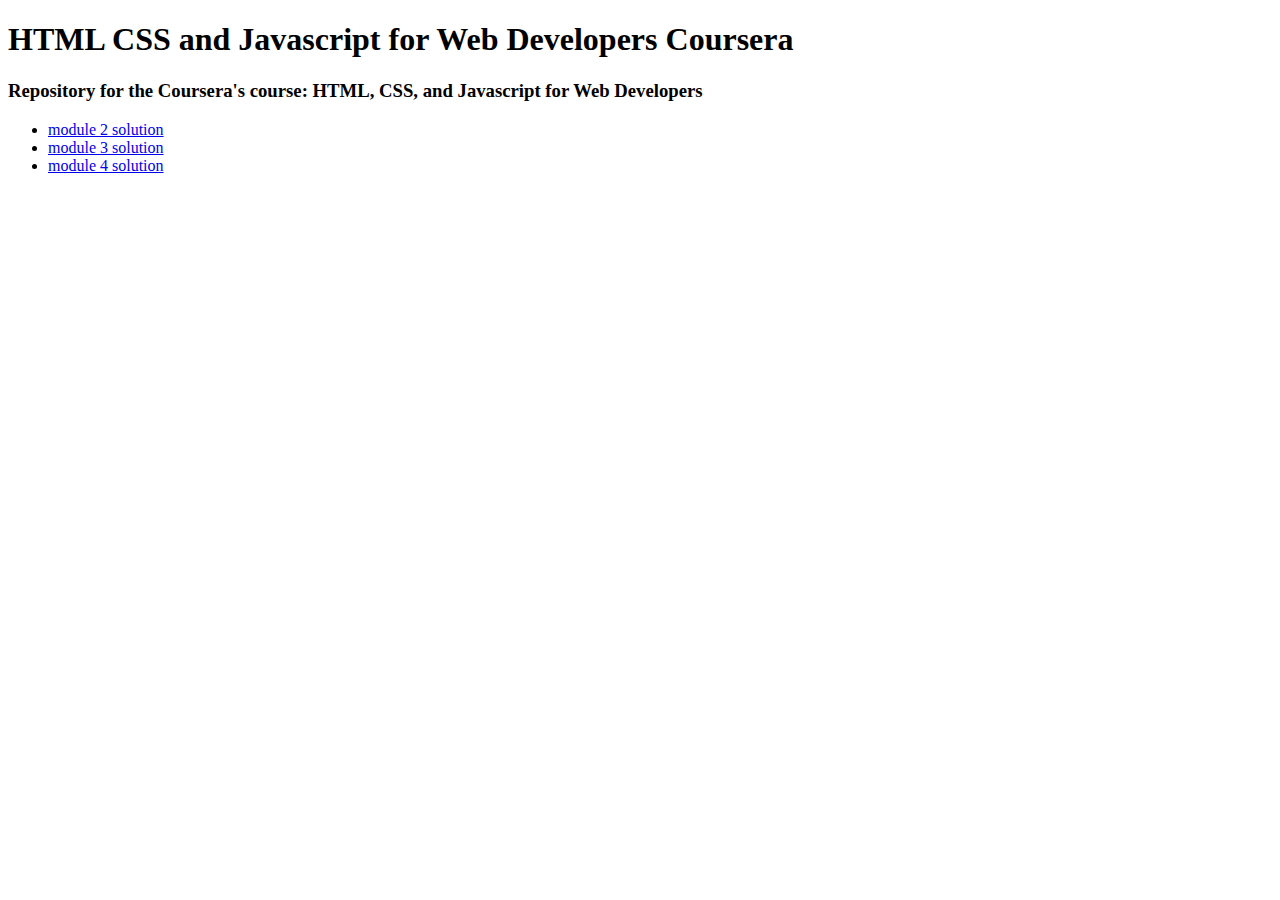
<file: index.html>
<!DOCTYPE html>
<html>
<head>
<meta charset="utf-8">
<meta name="viewport" content="width=device-width, initial-scale=1">
<title>HTML CSS and Javascript for Web Developers Coursera</title>

</head>
<body>
<h1> HTML CSS and Javascript for Web Developers Coursera </h1>
<h3> Repository for the Coursera's course: HTML, CSS, and Javascript for Web Developers </h3>

<ul>
<li> <a href="https://emanueledelsozzo.github.io/HTML-CSS-and-Javascript-for-Web-Developers-Coursera/module2-solution/index.html"> module 2 solution </a>
<li> <a href="https://emanueledelsozzo.github.io/HTML-CSS-and-Javascript-for-Web-Developers-Coursera/module3-solution/index.html"> module 3 solution </a>
<li> <a href="https://emanueledelsozzo.github.io/HTML-CSS-and-Javascript-for-Web-Developers-Coursera/module4-solution/index.html"> module 4 solution </a>
</ul>
</file>
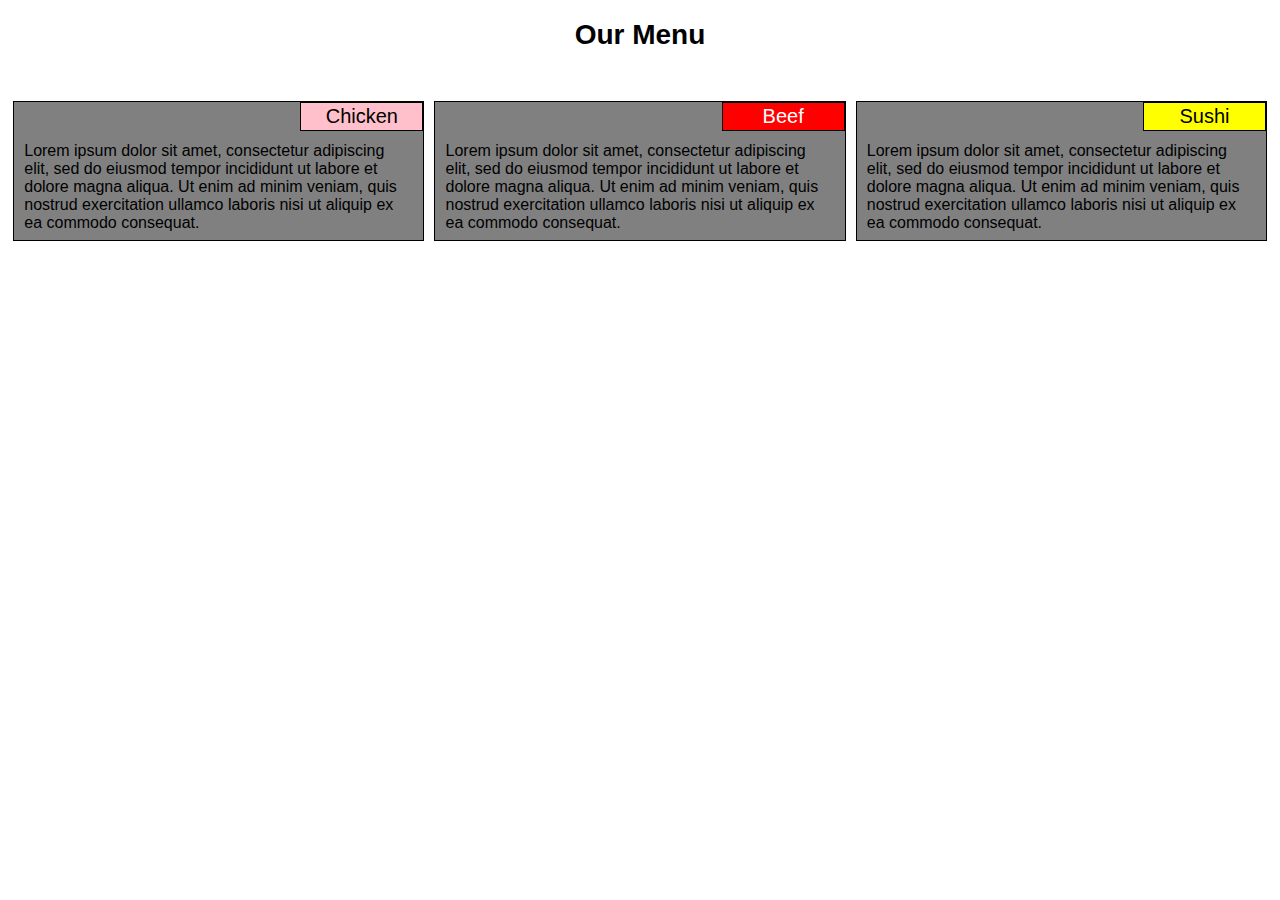
<file: module2-solution/index.html>
<!DOCTYPE html>
<html>
<head>
	<meta charset="utf-8">
	<meta name="viewport" content="width=device-width, initial-scale=1">
	<title>Assignment Solution for Module 2</title>
	<link rel="stylesheet" href="css/style.css">
</head>
<body>
	<h1>Our Menu</h1>
	<div class="row">
		<div class="col-lg-4 col-md-6 col-sm-12">
			<div class="container">
				<div class="food" id="chicken">Chicken</div>
				<p>Lorem ipsum dolor sit amet, consectetur adipiscing elit, sed do eiusmod tempor incididunt ut labore et dolore magna aliqua. Ut enim ad minim veniam, quis nostrud exercitation ullamco laboris nisi ut aliquip ex ea commodo consequat.</p>
			</div>
		</div>
		<div class="col-lg-4 col-md-6 col-sm-12">
			<div class="container">
				<div class="food" id="beef">Beef</div>
				<p>Lorem ipsum dolor sit amet, consectetur adipiscing elit, sed do eiusmod tempor incididunt ut labore et dolore magna aliqua. Ut enim ad minim veniam, quis nostrud exercitation ullamco laboris nisi ut aliquip ex ea commodo consequat.</p>
			</div>
		</div>
		<div class="col-lg-4 col-md-12 col-sm-12">
			<div class="container">
				<div class="food" id="sushi">Sushi</div>
				<p>Lorem ipsum dolor sit amet, consectetur adipiscing elit, sed do eiusmod tempor incididunt ut labore et dolore magna aliqua. Ut enim ad minim veniam, quis nostrud exercitation ullamco laboris nisi ut aliquip ex ea commodo consequat.</p>
			</div>
		</div>
	</div>
</body>
</html>
</file>
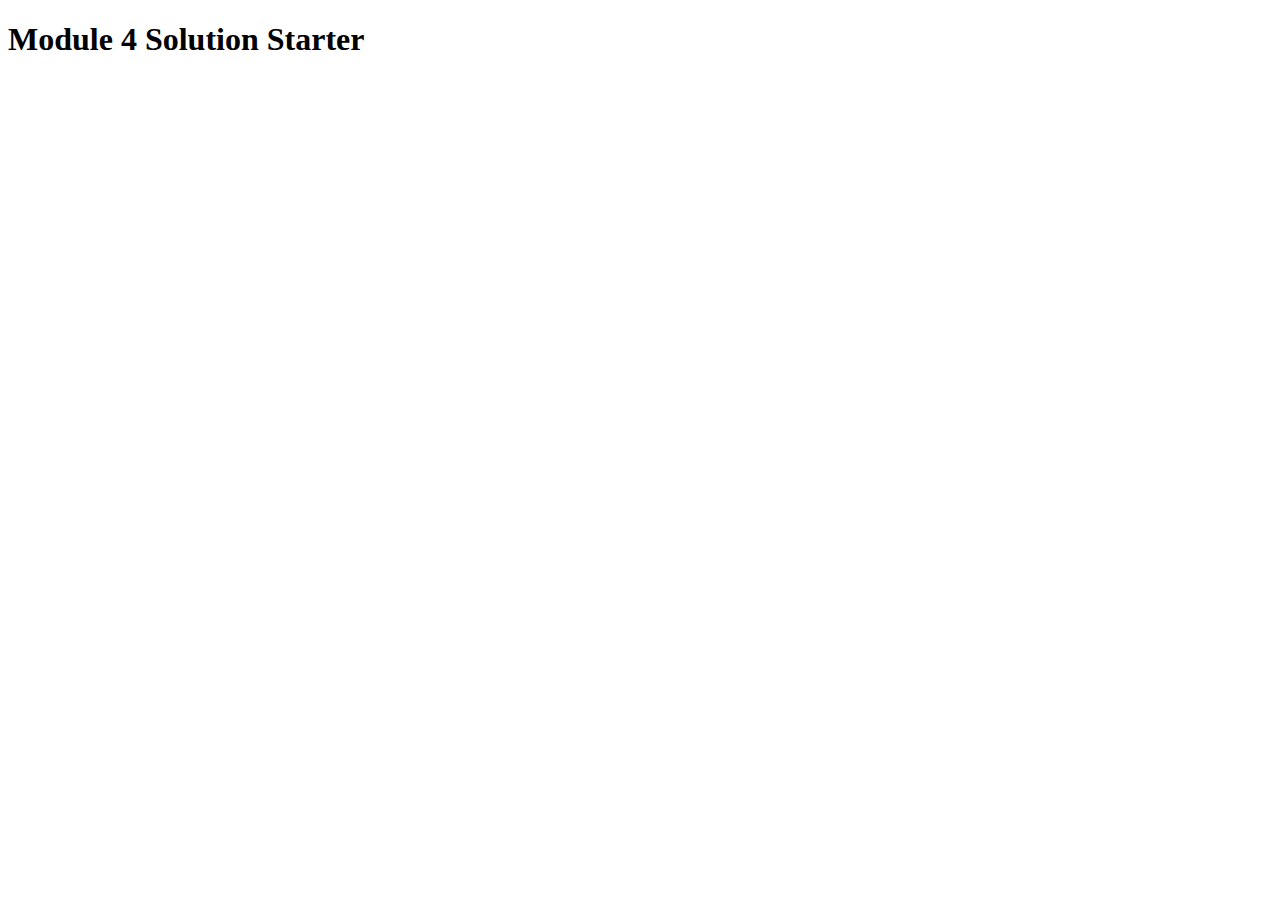
<file: module4-solution/index.html>
<!DOCTYPE html>
<html>
<head>
  <meta charset="utf-8">
  <title>Module 4 Solution Starter</title>
  <script>
    var names = []; // DO NOT REMOVE
  </script>
  <script src="SpeakHello.js"></script>
  <script src="SpeakGoodBye.js"></script>
  <script src="script.js"></script>
</head>
<body>
  <h1>Module 4 Solution Starter</h1>
</body>
</html>
</file>
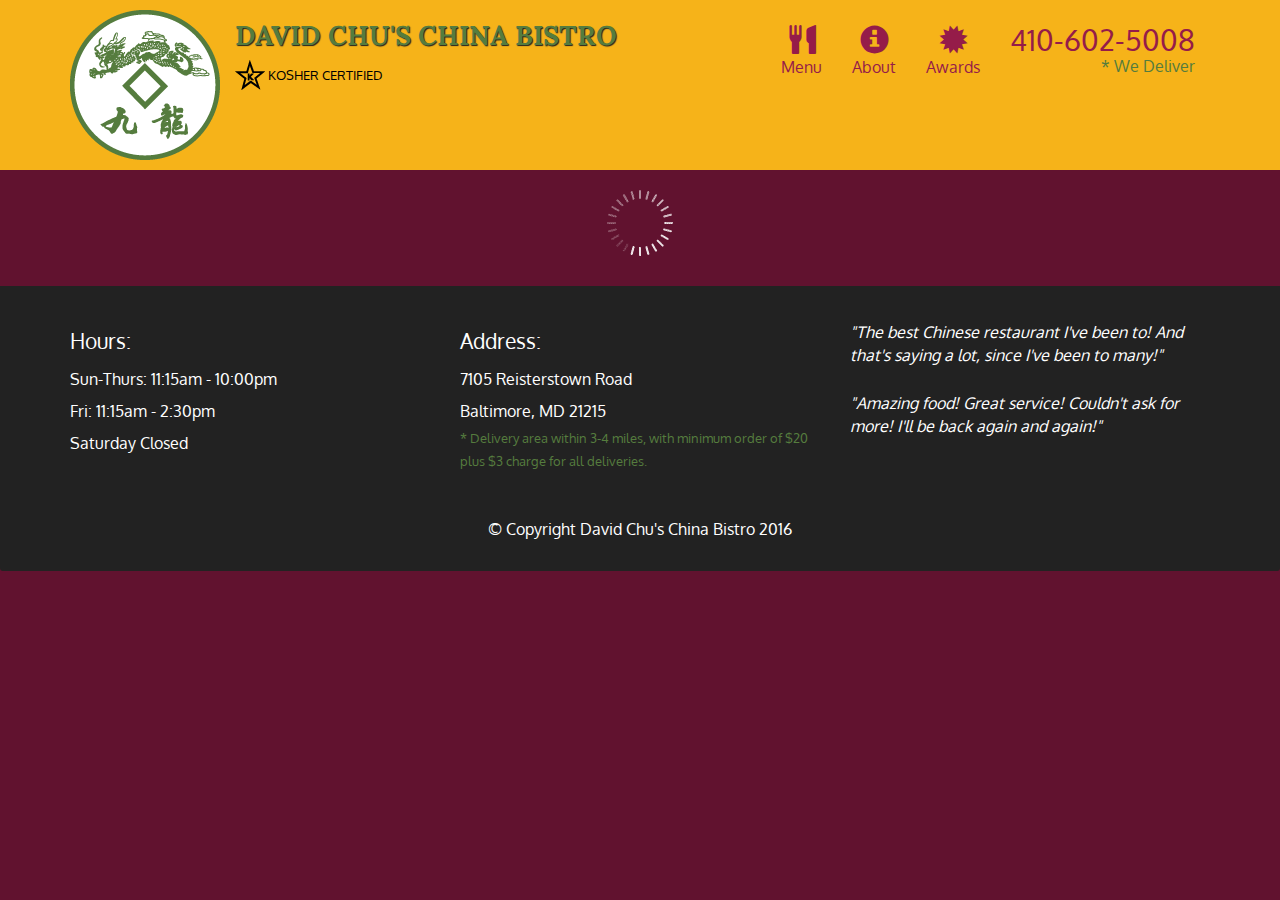
<file: module5-solution/index.html>
<!doctype html>
<html lang="en">
  <head>
    <meta charset="utf-8">
    <meta http-equiv="X-UA-Compatible" content="IE=edge">
    <meta name="viewport" content="width=device-width, initial-scale=1">
    <title>David Chu's China Bistro</title>
    <link rel="stylesheet" href="css/bootstrap.min.css">
    <link rel="stylesheet" href="css/styles.css">
    <link href='https://fonts.googleapis.com/css?family=Oxygen:400,300,700' rel='stylesheet' type='text/css'>
    <link href='https://fonts.googleapis.com/css?family=Lora' rel='stylesheet' type='text/css'>
  </head>
<body>
  <header>
    <nav id="header-nav" class="navbar navbar-default">
      <div class="container">
        <div class="navbar-header">
          <a href="index.html" class="pull-left visible-md visible-lg">
            <div id="logo-img" alt="Logo image"></div>
          </a>

          <div class="navbar-brand">
            <a href="index.html"><h1>David Chu's China Bistro</h1></a>
            <p>
              <img src="images/star-k-logo.png" alt="Kosher certification">
              <span>Kosher Certified</span>
            </p>
          </div>

          <button id="navbarToggle" type="button" class="navbar-toggle collapsed" data-toggle="collapse" data-target="#collapsable-nav" aria-expanded="false">
            <span class="sr-only">Toggle navigation</span>
            <span class="icon-bar"></span>
            <span class="icon-bar"></span>
            <span class="icon-bar"></span>
          </button>
        </div>
        
        <div id="collapsable-nav" class="collapse navbar-collapse">
           <ul id="nav-list" class="nav navbar-nav navbar-right">
            <li id="navHomeButton" class="visible-xs active">
              <a href="index.html">
                <span class="glyphicon glyphicon-home"></span> Home</a>
            </li>
            <li id="navMenuButton">
              <a href="#" onclick="$dc.loadMenuCategories();">
                <span class="glyphicon glyphicon-cutlery"></span><br class="hidden-xs"> Menu</a>
            </li>
            <li>
              <a href="#">
                <span class="glyphicon glyphicon-info-sign"></span><br class="hidden-xs"> About</a>
            </li>
            <li>
              <a href="#">
                <span class="glyphicon glyphicon-certificate"></span><br class="hidden-xs"> Awards</a>
            </li>
            <li id="phone" class="hidden-xs">
              <a href="tel:410-602-5008">
                <span>410-602-5008</span></a><div>* We Deliver</div>
            </li>
          </ul><!-- #nav-list -->
        </div><!-- .collapse .navbar-collapse -->
      </div><!-- .container -->
    </nav><!-- #header-nav -->
  </header>

  <div id="call-btn" class="visible-xs">
    <a class="btn" href="tel:410-602-5008">
    <span class="glyphicon glyphicon-earphone"></span>
    410-602-5008
    </a>
  </div>
  <div id="xs-deliver" class="text-center visible-xs">* We Deliver</div>

  <div id="main-content" class="container"></div>

  <footer class="panel-footer">
    <div class="container">
      <div class="row">
        <section id="hours" class="col-sm-4">
          <span>Hours:</span><br>
          Sun-Thurs: 11:15am - 10:00pm<br>
          Fri: 11:15am - 2:30pm<br>
          Saturday Closed
          <hr class="visible-xs">
        </section>
        <section id="address" class="col-sm-4">
          <span>Address:</span><br>
          7105 Reisterstown Road<br>
          Baltimore, MD 21215
          <p>* Delivery area within 3-4 miles, with minimum order of $20 plus $3 charge for all deliveries.</p>
          <hr class="visible-xs">
        </section>
        <section id="testimonials" class="col-sm-4">
          <p>"The best Chinese restaurant I've been to! And that's saying a lot, since I've been to many!"</p>
          <p>"Amazing food! Great service! Couldn't ask for more! I'll be back again and again!"</p>
        </section>
      </div>
      <div class="text-center">&copy; Copyright David Chu's China Bistro 2016</div>
    </div>
  </footer>

  <!-- jQuery (Bootstrap JS plugins depend on it) -->
  <script src="js/jquery-2.1.4.min.js"></script>
  <script src="js/bootstrap.min.js"></script>
  <script src="js/ajax-utils.js"></script>
  <script src="js/script.js"></script>
</body>
</html>
</file>
<file: module2-solution/css/style.css>
/********** Base styles **********/
* {
	box-sizing: border-box;
	font-family: Helvetica;
}

h1 {
	margin-bottom: 50px;
	text-align: center;
	font-size: 1.75em;
}

p {
	width: 95%;
	margin-right: auto;
	margin-left: auto;
	margin-top: auto;
	padding-top: 40px;
	padding-bottom: 2%;
	margin-bottom: auto;
	color: black;
}

.container {
	border: 1px solid black;
	background-color: grey;
	margin-right: 5px;
	margin-left: 5px;
	position: relative;
	margin-bottom: 15px;
}

.food {
	border: 1px solid black;
	background-color: white;
	text-align: center;
	width: 30%;
	position: absolute;
	padding-top: 2px;
	padding-bottom: 2px;
	left: 70%;
	font-size: 1.25em;
}

#chicken {
	background-color: pink;
	color: black;
}

#beef {
	background-color: red;
	color: white;
}

#sushi {
	background-color: yellow;
	color: black;
}

/* Responsive Framework */

.row {
	width: 100%;
}

/********** Large device only **********/

@media (min-width: 992px) {
	.col-lg-1, .col-lg-2, .col-lg-3, .col-lg-4, .col-lg-5, .col-lg-6, .col-lg-7, .col-lg-8, .col-lg-9, .col-lg-10, .col-lg-11, .col-lg-12 {
		float: left;
		/*border: 1px solid green;*/
	} 

	.col-lg-1 {
		width: 8.33%;
	}

	.col-lg-2 {
		width: 16.66%;
	}

	.col-lg-3 {
		width: 25%;
	}

	.col-lg-4 {
		width: 33.33%;
	}

	.col-lg-5 {
		width: 41.66%;
	}

	.col-lg-6 {
		width: 50%;
	}

	.col-lg-7 {
		width: 58.33%;
	}

	.col-lg-8 {
		width: 66.66%;
	}

	.col-lg-9 {
		width: 74.99%;
	}

	.col-lg-10 {
		width: 83.33%;
	}

	.col-lg-11 {
		width: 91.66%;
	}

	.col-lg-12 {
		width: 100%;
	}
}


/********** Medium device only **********/

@media (min-width: 768px) and (max-width: 991px) {
	.col-md-1, .col-md-2, .col-md-3, .col-md-4, .col-md-5, .col-md-6, .col-md-7, .col-md-8, .col-md-9, .col-md-10, .col-md-11, .col-md-12 {
		float: left;
		/*border: 1px solid green;*/
	} 

	.col-md-1 {
		width: 8.33%;
	}

	.col-md-2 {
		width: 16.66%;
	}

	.col-md-3 {
		width: 25%;
	}

	.col-md-4 {
		width: 33.33%;
	}

	.col-md-5 {
		width: 41.66%;
	}

	.col-md-6 {
		width: 50%;
	}

	.col-md-7 {
		width: 58.33%;
	}

	.col-md-8 {
		width: 66.66%;
	}

	.col-md-9 {
		width: 74.99%;
	}

	.col-md-10 {
		width: 83.33%;
	}

	.col-md-11 {
		width: 91.66%;
	}

	.col-md-12 {
		width: 100%;
	}
}


/********** Small device only **********/

@media (max-width: 767px) {
	.col-sm-1, .col-sm-2, .col-sm-3, .col-sm-4, .col-sm-5, .col-sm-6, .col-sm-7, .col-sm-8, .col-sm-9, .col-sm-10, .col-sm-11, .col-sm-12 {
		float: left;
		/*border: 1px solid green;*/
	} 

	.col-sm-1 {
		width: 8.33%;
	}

	.col-sm-2 {
		width: 16.66%;
	}

	.col-sm-3 {
		width: 25%;
	}

	.col-sm-4 {
		width: 33.33%;
	}

	.col-sm-5 {
		width: 41.66%;
	}

	.col-sm-6 {
		width: 50%;
	}

	.col-sm-7 {
		width: 58.33%;
	}

	.col-sm-8 {
		width: 66.66%;
	}

	.col-sm-9 {
		width: 74.99%;
	}

	.col-sm-10 {
		width: 83.33%;
	}

	.col-sm-11 {
		width: 91.66%;
	}

	.col-sm-12 {
		width: 100%;
	}
}
</file>
<file: module5-solution/css/styles.css>
body {
  font-size: 16px;
  color: #fff;
  background-color: #61122f;
  font-family: 'Oxygen', sans-serif;
}

/** HEADER **/
#header-nav {
  background-color: #f6b319;
  border-radius: 0;
  border: 0;
}

#logo-img {
  background: url('../images/restaurant-logo_large.png') no-repeat;
  width: 150px;
  height: 150px;
  margin: 10px 15px 10px 0;
}

.navbar-brand {
  padding-top: 25px;
}
.navbar-brand h1 { /* Restaurant name */
  font-family: 'Lora', serif;
  color: #557c3e;
  font-size: 1.5em;
  text-transform: uppercase;
  font-weight: bold;
  text-shadow: 1px 1px 1px #222;
  margin-top: 0;
  margin-bottom: 0;
  line-height: .75;
}
.navbar-brand a:hover, .navbar-brand a:focus {
  text-decoration: none;
}
.navbar-brand p { /* Kosher cert */
  color: #000;
  text-transform: uppercase;
  font-size: .7em;
  margin-top: 15px;
}
.navbar-brand p span { /* Star-K */
  vertical-align: middle;
}

#nav-list {
  margin-top: 10px;
}
#nav-list a {
  color: #951C49;
  text-align: center;
}
#nav-list a:hover {
  background: #E7E7E7;
}
#nav-list a span {
  font-size: 1.8em;
}

#phone {
  margin-top: 5px;
}
#phone a { /* Phone number */
  text-align: right;
  padding-bottom: 0;
}
#phone div { /* We Deliver */
  color: #557c3e;
  text-align: right;
  padding-right: 15px;
}

.navbar-header button.navbar-toggle, .navbar-header .icon-bar {
  border: 1px solid #61122f;
}
.navbar-header button.navbar-toggle {
  clear: both;
  margin-top: -30px;
}
/* END HEADER */

/* FOOTER */
.panel-footer {
  margin-top: 30px;
  padding-top: 35px;
  padding-bottom: 30px;
  background-color: #222;
  border-top: 0;
}
.panel-footer div.row {
  margin-bottom: 35px;
}
#hours, #address {
  line-height: 2;
}
#hours > span, #address > span {
  font-size: 1.3em;
}
#address p {
  color: #557c3e;
  font-size: .8em;
  line-height: 1.8;
}
#testimonials {
  font-style: italic;
}
#testimonials p:nth-child(2) {
  margin-top: 25px;
}
/* END FOOTER */



/* HOME PAGE */
.container .jumbotron {
  box-shadow: 0 0 50px #3F0C1F;
  border: 2px solid #3F0C1F;
}

#menu-tile, #specials-tile, #map-tile {
  height: 250px;
  width: 100%;
  margin-bottom: 15px;
  position: relative;
  border: 2px solid #3F0C1F;
  overflow: hidden;
}
#menu-tile:hover, #specials-tile:hover, #map-tile:hover {
  box-shadow: 0 1px 5px 1px #cccccc;
}
#menu-tile {
  background: url('../images/menu-tile.jpg') no-repeat;
  background-position: center;
}
#specials-tile {
  background: url('../images/specials-tile.jpg') no-repeat;
  background-position: center;
}
#menu-tile span, #specials-tile span, #map-tile span {
  position: absolute;
  bottom: 0;
  right: 0;
  width: 100%;
  text-align: center;
  font-size: 1.6em;
  text-transform: uppercase;
  background-color: #000;
  color: #fff;
  opacity: .8;
}
/* END HOME PAGE */

/* MENU CATEGORIES PAGE */
.category-tile { 
  position: relative;
  border: 2px solid #3F0C1F;
  overflow: hidden;
  width: 200px;
  height: 200px;
  margin: 0 auto 15px;
}
.category-tile span {
  position: absolute;
  bottom: 0;
  right: 0;
  width: 100%;
  text-align: center;
  font-size: 1.2em;
  text-transform: uppercase;
  background-color: #000;
  color: #fff;
  opacity: .8;
}
.category-tile:hover {
  box-shadow: 0 1px 5px 1px #cccccc;
}

#menu-categories-title + div {
  margin-bottom: 50px;
}
/* END MENU CATEGORIES PAGE */

/* SINGLE CATEGORY PAGE */
.menu-item-tile {
  margin-bottom: 25px;
}
.menu-item-tile hr {
  width: 80%;
}
.menu-item-tile .menu-item-price {
  font-size: 1.1em;
  text-align: right;
  margin-top: -15px;
  margin-right: -15px;
}
.menu-item-tile .menu-item-price span {
  font-size: .6em;
}
.menu-item-photo {
  position: relative;
  border: 2px solid #3F0C1F; 
  overflow: hidden;
  padding: 0;
  margin-right: -15px;
  margin-left: auto;
  margin-bottom: 20px;
  max-width: 250px;
}
.menu-item-photo div {
  position: absolute;
  bottom: 0;
  right: 0;
  width: 80px;
  background-color: #557c3e;
  text-align: center;
}
.menu-item-description {
  padding-right: 30px;
}
h3.menu-item-title {
  margin: 0 0 10px;
}
.menu-item-details {
  font-size: .9em;
  font-style: italic;
}
/* END SINGLE CATEGORY PAGE */


/********** Large devices only **********/
@media (min-width: 1200px) {
  .container .jumbotron {
    background: url('../images/jumbotron_1200.jpg') no-repeat;
    height: 675px;
  }
}

/********** Medium devices only **********/
@media (min-width: 992px) and (max-width: 1199px) {
  /* Header */
  #logo-img {
    background: url('../images/restaurant-logo_medium.png') no-repeat;
    width: 100px;
    height: 100px;
    margin: 5px 5px 5px 0;
  }
  /* End Header */

  /* Home Page */
  .container .jumbotron {
    background: url('../images/jumbotron_992.jpg') no-repeat;
    height: 558px;
  }
  /* End Home Page */
}

/********** Small devices only **********/
@media (min-width: 768px) and (max-width: 991px) {
  /* Home Page */
  .container .jumbotron {
    background: url('../images/jumbotron_768.jpg') no-repeat;
    height: 432px;
  }
  /* End Home Page */
}

/********** Extra small devices only **********/
@media (max-width: 767px) {
  /* Header */
  .navbar-brand {
    padding-top: 10px;
    height: 80px;
  }
  .navbar-brand h1 { /* Restaurant name */
    padding-top: 10px;
    font-size: 5vw; /* 1vw = 1% of viewport width */
  }
  .navbar-brand p { /* Kosher cert */
    font-size: .6em;
    margin-top: 12px;
  }
  .navbar-brand p img { /* Star-K */
    height: 20px;
  }

  #collapsable-nav a { /* Collapsed nav menu text */
    font-size: 1.2em;
  }
  #collapsable-nav a span { /* Collapsed nav menu glyph */
    font-size: 1em;
    margin-right: 5px;
  }

  #call-btn > a {
    font-size: 1.5em;
    display: block;
    margin: 0 20px;
    padding: 10px;
    border: 2px solid #fff;
    background-color: #f6b319;
    color: #951c49;
  }
  #xs-deliver {
    margin-top: 5px;
    font-size: .7em;
    letter-spacing: .1em;
    text-transform: uppercase;
  }
  /* End Header */

  /* Footer */
  .panel-footer section {
    margin-bottom: 30px;
    text-align: center;
  }
  .panel-footer section:nth-child(3) {
    margin-bottom: 0; /* margin already exists on the whole row */
  }
  .panel-footer section hr {
    width: 50%;
  }
  /* End Footer */

  /* Home Page */
  .container .jumbotron {
    margin-top: 30px;
    padding: 0;
  }
  #menu-tile, #specials-tile {
    width: 360px;
    margin: 0 auto 15px;
  }

  .menu-item-photo {
    margin-right: auto;
  }
  .menu-item-tile .menu-item-price {
    text-align: center;
  }
  .menu-item-description {
    text-align: center;;
  }
}


/********** Super extra small devices Only :-) (e.g., iPhone 4) **********/
@media (max-width: 479px) {
  /* Header */
  .navbar-brand h1 { /* Restaurant name */
    padding-top: 5px;
    font-size: 6vw;
  }
  /* End Header */
  
  /* Home page */
  #menu-tile, #specials-tile {
    width: 280px;
    margin: 0 auto 15px;
  }

  .col-xxs-12 {
    position: relative;
    min-height: 1px;
    padding-right: 15px;
    padding-left: 15px;
    float: left;
    width: 100%;
  }
}
</file>
